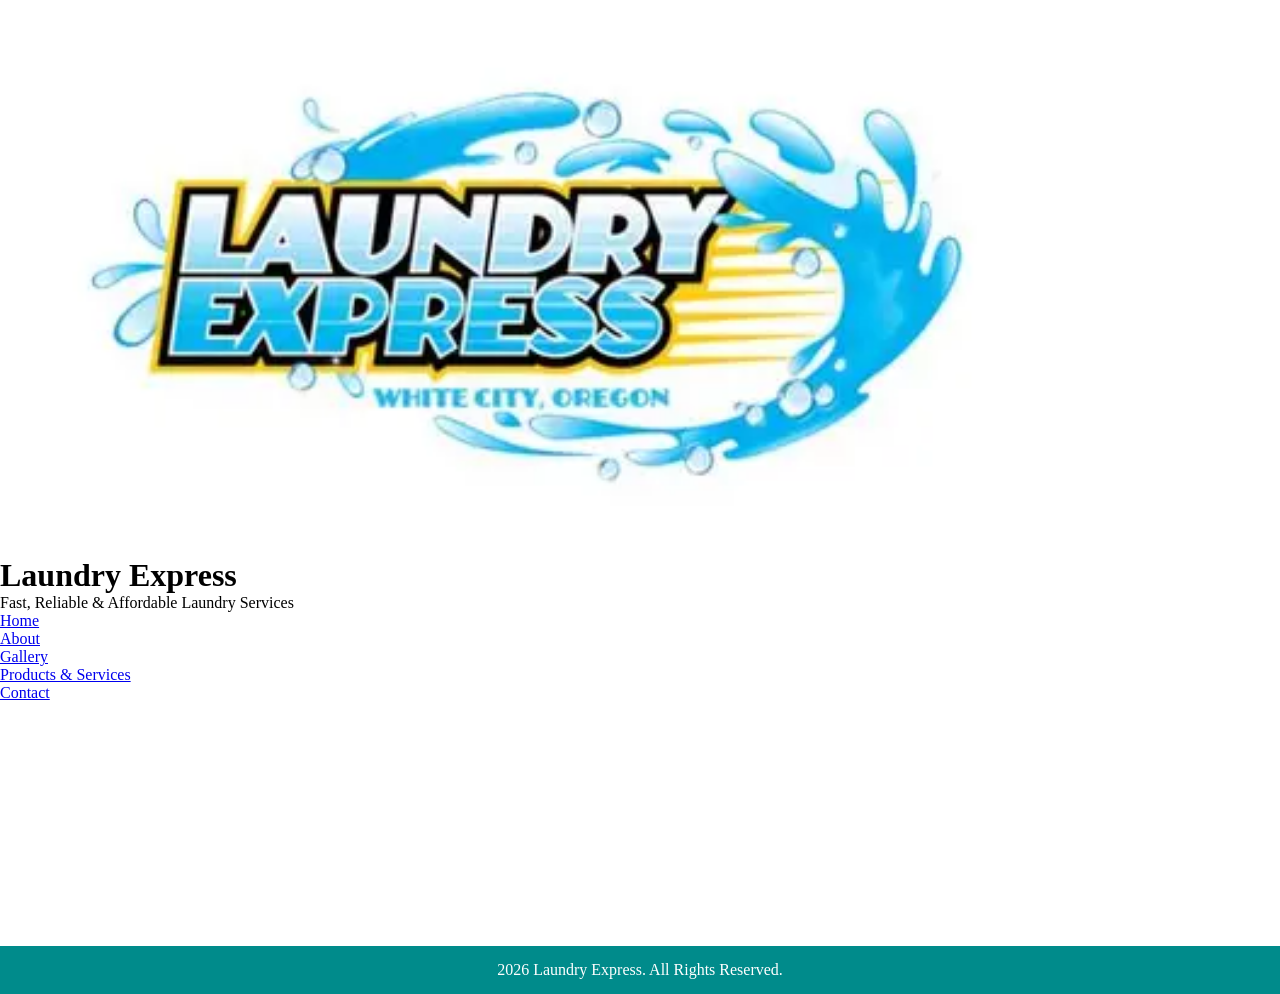
<file: web development/index.html>
<!DOCTYPE html>
<html lang="en">
<head>
    <meta charset="UTF-8">
    <meta name="viewport" content="width=device-width, initial-scale=1.0">
    <title>Laundry Express</title>
    <link rel="stylesheet" href="style.css">
    <img src="IMAGESS/OIP.webp" style="width:80%;height:40%;">
</head>
<body>

<header>
    <h1>Laundry Express</h1>
    <p>Fast, Reliable & Affordable Laundry Services</p>
</header>

<nav>
    <ul>
        <li><a href="index.html">Home</a></li>
        <li><a href="about.html">About</a></li>
        <li><a href="gallery.html">Gallery</a></li>
        <li><a href="products_services.html">Products & Services</a></li>
        <li><a href="contact.html">Contact</a></li>
    </ul>
</nav>

 <iframe width="280" height="200" src="https://www.youtube.com/embed/F0dmzlSYMeY?si=Lo-GX1VT8QhXRe4r" title="YouTube video player" frameborder="0" allow="accelerometer; autoplay; clipboard-write; encrypted-media; gyroscope; picture-in-picture; web-share" referrerpolicy="strict-origin-when-cross-origin" allowfullscreen></iframe>

<div class="container">


</div>

<footer>
    <p>2026 Laundry Express. All Rights Reserved.</p>
</footer>

</body>
</html>
</file>
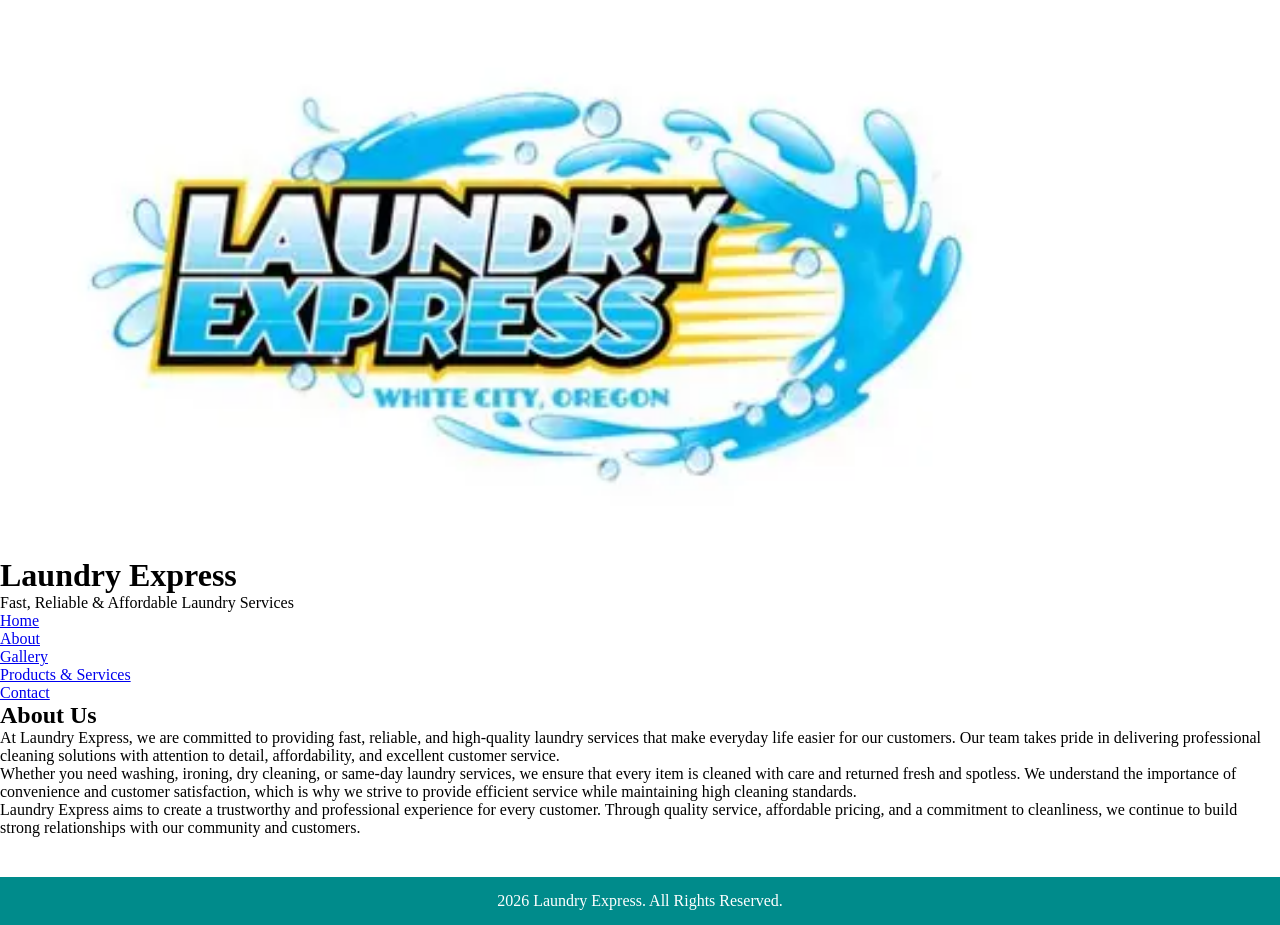
<file: web development/about.html>
<!DOCTYPE html>
<html lang="en">
<head>
    <meta charset="UTF-8">
    <meta name="viewport" content="width=device-width, initial-scale=1.0">
    <title>About Us - Laundry Express</title>
    <link rel="stylesheet" href="style.css">
    <img src="IMAGESS/OIP.webp" style="width:80%;height:40%;">
</head>
<body>

<header>
    <h1>Laundry Express</h1>
    <p>Fast, Reliable & Affordable Laundry Services</p>
</header>

<nav>
    <ul>
        <li><a href="index.html">Home</a></li>
        <li><a href="about.html">About</a></li>
        <li><a href="gallery.html">Gallery</a></li>
        <li><a href="products_services.html">Products & Services</a></li>
        <li><a href="contact.html">Contact</a></li>
    </ul>
</nav>

<div class="container">

    <h2>About Us</h2>

    <p>
        At Laundry Express, we are committed to providing fast, reliable, and high-quality laundry services that make everyday life easier for our customers. Our team takes pride in delivering professional cleaning solutions with attention to detail, affordability, and excellent customer service.
    </p>

    <p>
        Whether you need washing, ironing, dry cleaning, or same-day laundry services, we ensure that every item is cleaned with care and returned fresh and spotless. We understand the importance of convenience and customer satisfaction, which is why we strive to provide efficient service while maintaining high cleaning standards.
    </p>

    <p>
        Laundry Express aims to create a trustworthy and professional experience for every customer. Through quality service, affordable pricing, and a commitment to cleanliness, we continue to build strong relationships with our community and customers.
    </p>

</div>

<footer>
    <p>2026 Laundry Express. All Rights Reserved.</p>
</footer>

</body>
</html>
</file>
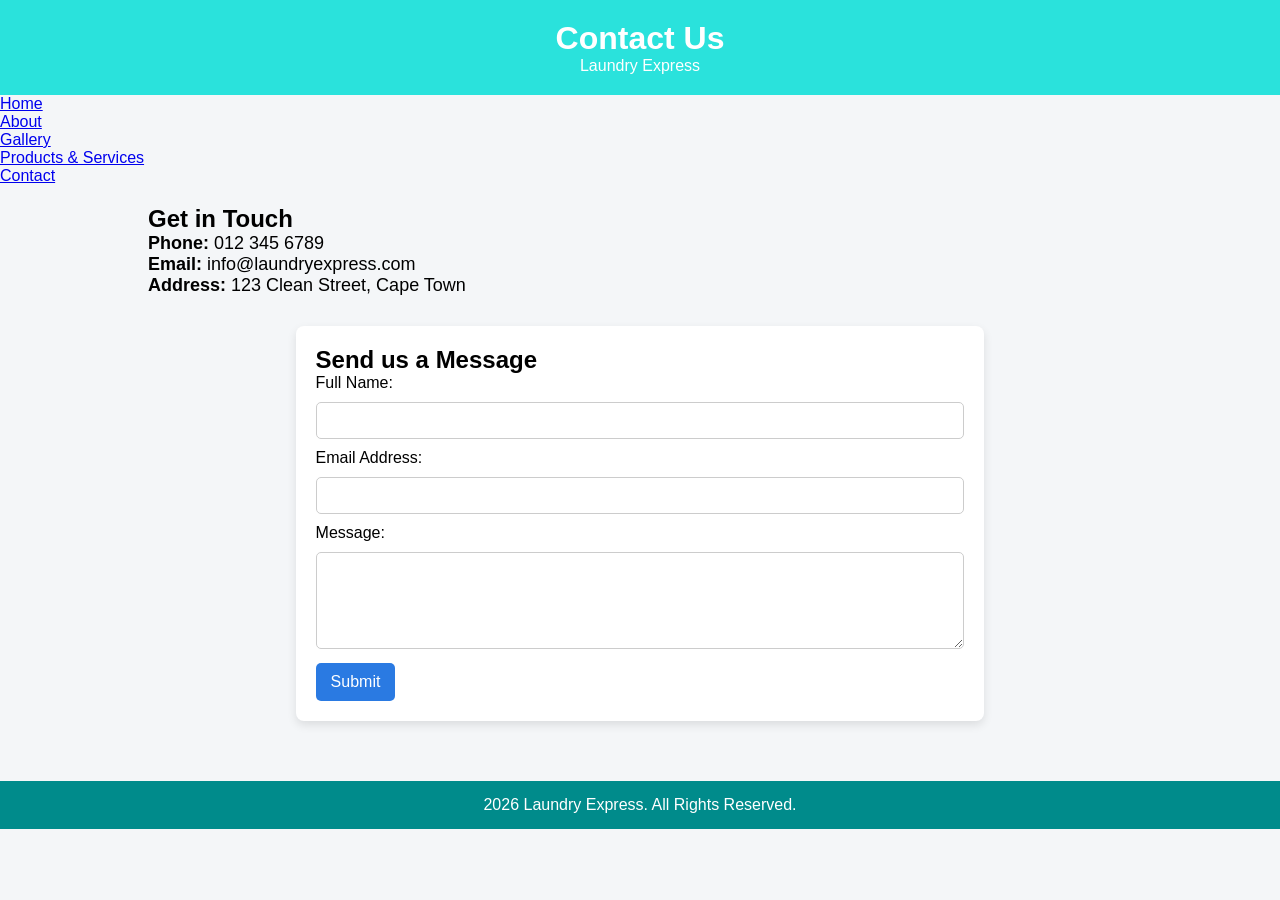
<file: web development/contact.html>
<!DOCTYPE html>
<html lang="en">
<Head>
    <link rel="stylesheet" href="style.css">
    <meta charset="UTF-8">
    <title>Contact Us - Laundry Express</title>
    <style>
        body {
            font-family: Arial, sans-serif;
            background-color: #f4f6f8;
            margin: 0;
            padding: 0;
        }
        header {
            background-color: #2ae2dc;
            color: white;
            text-align: center;
            padding: 20px;
        }
        .container {
            width: 80%;
            margin: auto;
            padding: 20px;
        }
        .contact-info {
            margin-bottom: 30px;
        }
        .contact-info p {
            font-size: 18px;
        }
        form {
            background: white;
            padding: 20px;
            border-radius: 8px;
        }
        input, textarea {
            width: 100%;
            padding: 10px;
            margin: 10px 0;
            border: 1px solid #ccc;
            border-radius: 5px;
        }
        button {
            background-color: #2a7ae2;
            color: white;
            padding: 10px 15px;
            border: none;
            border-radius: 5px;
            cursor: pointer;
        }
        button:hover {
            background-color: #1d5bbf;
        }
    </style>
</Head>

<body>

<header>
    <h1>Contact Us</h1>
    <p>Laundry Express</p>
</header>
<nav>
    <ul>
        <li><a href="index.html">Home</a></li>
        <li><a href="about.html">About</a></li>
        <li><a href="gallery.html">Gallery</a></li>
        <li><a href="products_services.html">Products & Services</a></li>
        <li><a href="contact.html">Contact</a></li>
    </ul>
</nav>

<div class="container">

    <div class="contact-info">
        <h2>Get in Touch</h2>
        <p><strong>Phone:</strong> 012 345 6789</p>
        <p><strong>Email:</strong> info@laundryexpress.com</p>
        <p><strong>Address:</strong> 123 Clean Street, Cape Town</p>
    </div>

    <form>
        <h2>Send us a Message</h2>

        <label for="name">Full Name:</label>
        <input type="text" id="name" name="name" required>

        <label for="email">Email Address:</label>
        <input type="email" id="email" name="email" required>

        <label for="message">Message:</label>
        <textarea id="message" name="message" rows="5" required></textarea>

        <button type="submit">Submit</button>
    </form>

</div>
<footer>
    <p>2026 Laundry Express. All Rights Reserved.</p>
</footer>
</body>
</html>
</file>
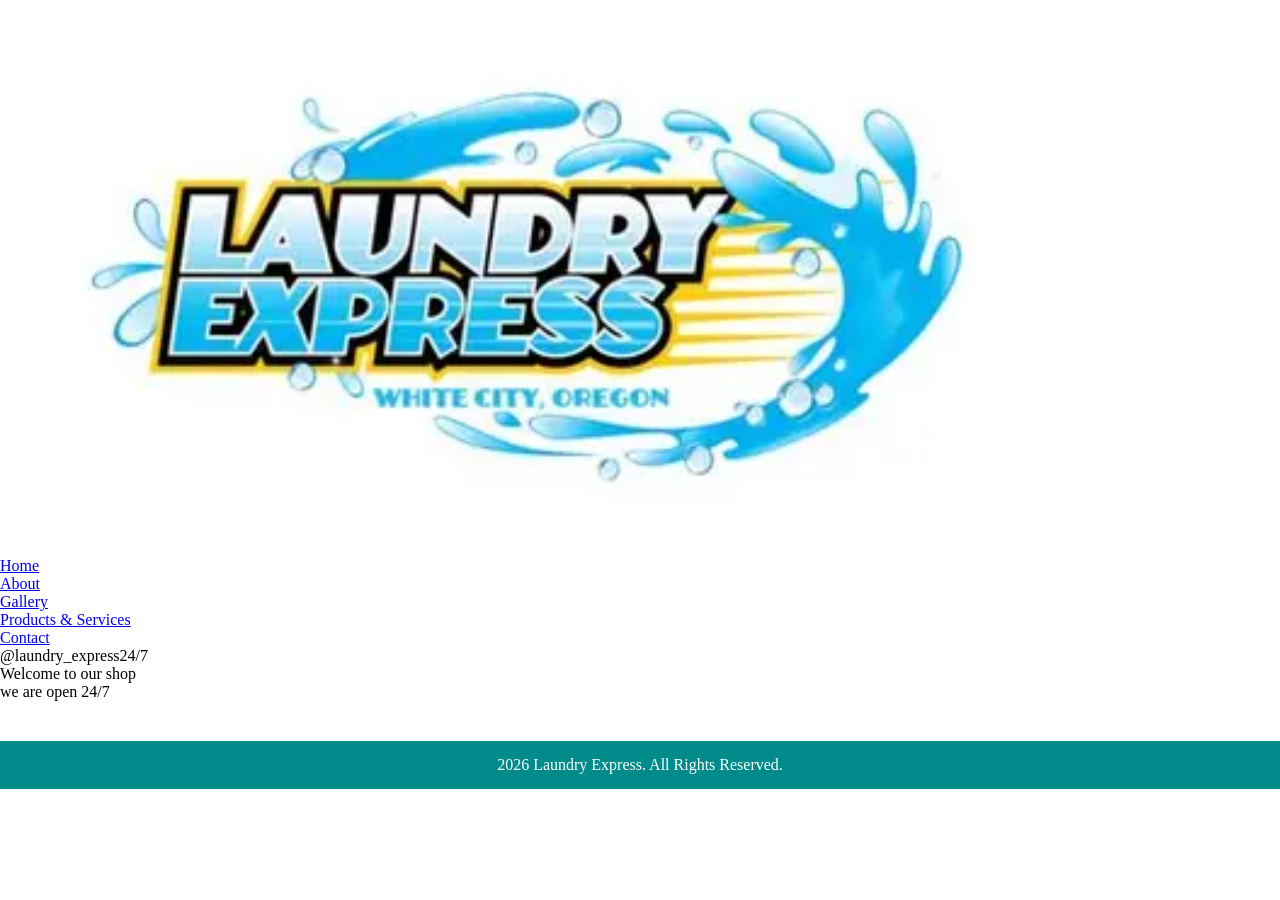
<file: web development/gallery.html>
<!DOCTYPE html>
<html lang="en">
<Head>
<link rel="stylesheet" href="style.css">
<title>Laundry Express</title>
<div>
<img src="IMAGESS/OIP.webp" style="width:80%;height:40%;">

<nav>
    <ul>
        <li><a href="index.html">Home</a></li>
        <li><a href="about.html">About</a></li>
        <li><a href="gallery.html">Gallery</a></li>
        <li><a href="products_services.html">Products & Services</a></li>
        <li><a href="contact.html">Contact</a></li>
    </ul>
</nav>
 <p>@laundry_express24/7</p>
 <p>Welcome to our shop<br>we are open 24/7</p>
</div>
<footer>
    <p>2026 Laundry Express. All Rights Reserved.</p>
</footer>
</Head>
</html>
</file>
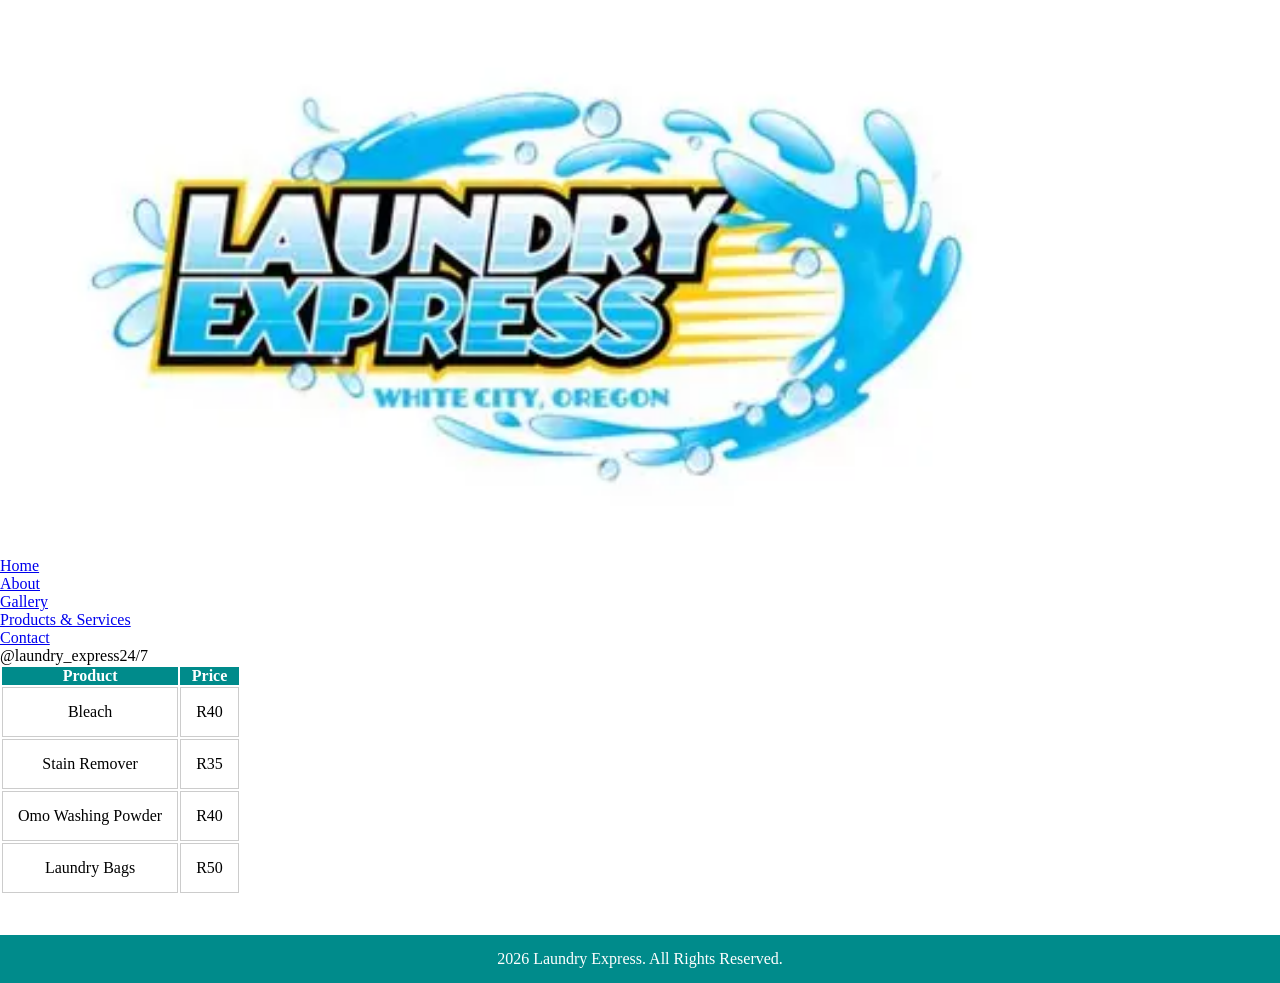
<file: web development/products_services.html>
<!DOCTYPE html>
<html lang="en">
<Head>
    <link rel="stylesheet" href="style.css">
        <title>Laundry Express</title>
<div>
<img src="IMAGESS/OIP.webp"  style="width:80%;height:40%;">

        <nav>
   
<nav>
    <ul>
        <li><a href="index.html">Home</a></li>
        <li><a href="about.html">About</a></li>
        <li><a href="gallery.html">Gallery</a></li>
        <li><a href="products_services.html">Products & Services</a></li>
        <li><a href="contact.html">Contact</a></li>
    </ul>
</nav>
        <p>@laundry_express24/7</p>
<table>
    <tr>
        <th>Product</th>
        <th>Price</th>
    </tr>

    <tr>
        <td>Bleach</td>
        <td>R40</td>
    </tr>

    <tr>
        <td>Stain Remover</td>
        <td>R35</td>
    </tr>

    <tr>
        <td>Omo Washing Powder</td>
        <td>R40</td>
    </tr>

    <tr>
        <td>Laundry Bags</td>
        <td>R50</td>
    </tr>
</table>
</div>
<footer>
    <p>2026 Laundry Express. All Rights Reserved.</p>
</footer>
</Head>
</html>
</file>
<file: web development/style.css>
* {
    margin: 0;
    padding: 0;
    box-sizing: border-box;
}
td {
    border: 1px solid #ccc;
    padding: 15px;
    text-align: center;
}

th {
    background-color: #008b8b;
    color: white;
}

form {
    background-color: white;
    padding: 25px;
    border-radius: 10px;
    width: 70%;
    margin: auto;
    box-shadow: 0 4px 10px rgba(0,0,0,0.1);
}

input,
textarea {
    width: 100%;
    padding: 12px;
    margin-bottom: 15px;
    border: 1px solid #ccc;
    border-radius: 5px;
}

button {
    background-color: #008b8b;
    color: white;
    border: none;
    padding: 12px 20px;
    font-size: 16px;
    cursor: pointer;
    border-radius: 5px;
}

button:hover {
    background-color: #006d6d;
}

.video iframe {
    width: 600px;
    height: 350px;
    margin-top: 20px;
    border-radius: 10px;
}

footer {
    background-color: #008b8b;
    color: white;
    text-align: center;
    padding: 15px;
    margin-top: 40px;
}
</file>
